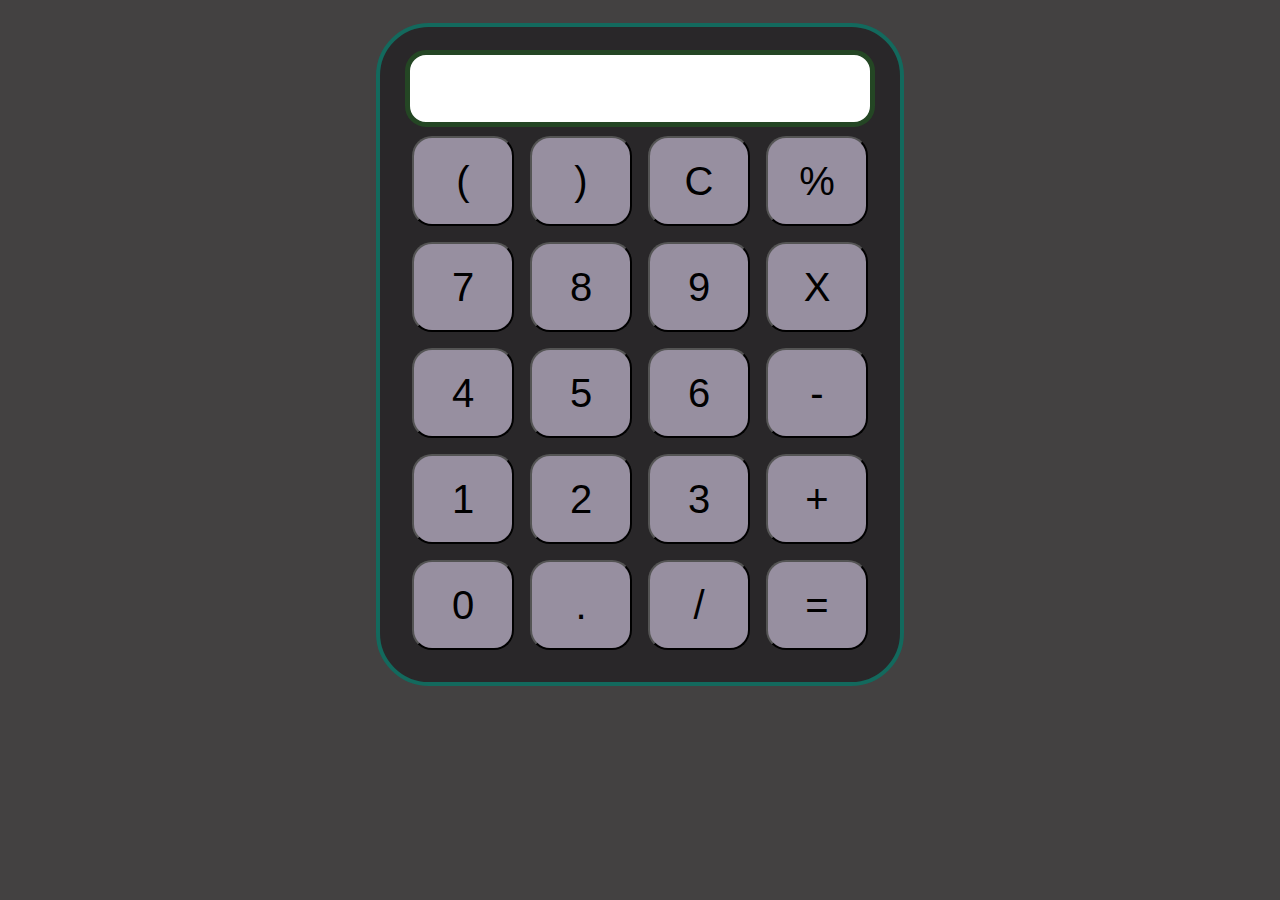
<file: Day-3_JavaScriptTask/Calculator/index.html>
<!DOCTYPE html>
<html lang="en">

<head>
    <meta charset="UTF-8">
    <meta name="viewport" content="width=device-width, initial-scale=1.0">
    <meta http-equiv="X-UA-Compatible" content="ie=edge">
    <link rel="stylesheet" href="Calculator.css">
    <title>Calculator</title>
</head>

<body style="background-color:rgb(67, 65, 65)">
    <div class="container">
        <div class="calculator">
            <input type="text" name="screen" id="screen">
            <table>
                <tr>
                    <td><button>(</button></td>
                    <td><button>)</button></td>
                    <td><button>C</button></td>
                    <td><button>%</button></td>
                </tr>
                <tr>
                    <td><button>7</button></td>
                    <td><button>8</button></td>
                    <td><button>9</button></td>
                    <td><button>X</button></td>
                </tr>
                <tr>
                    <td><button>4</button></td>
                    <td><button>5</button></td>
                    <td><button>6</button></td>
                    <td><button>-</button></td>
                </tr>
                <tr>
                    <td><button>1</button></td>
                    <td><button>2</button></td>
                    <td><button>3</button></td>
                    <td><button>+</button></td>
                </tr>
                <tr>
                    <td><button>0</button></td>
                    <td><button>.</button></td>
                    <td><button>/</button></td>
                    <td><button>=</button></td>
                </tr>
            </table>
        </div>
    </div>

</body>
<script src="Calculator.js"></script>

</html>
</file>
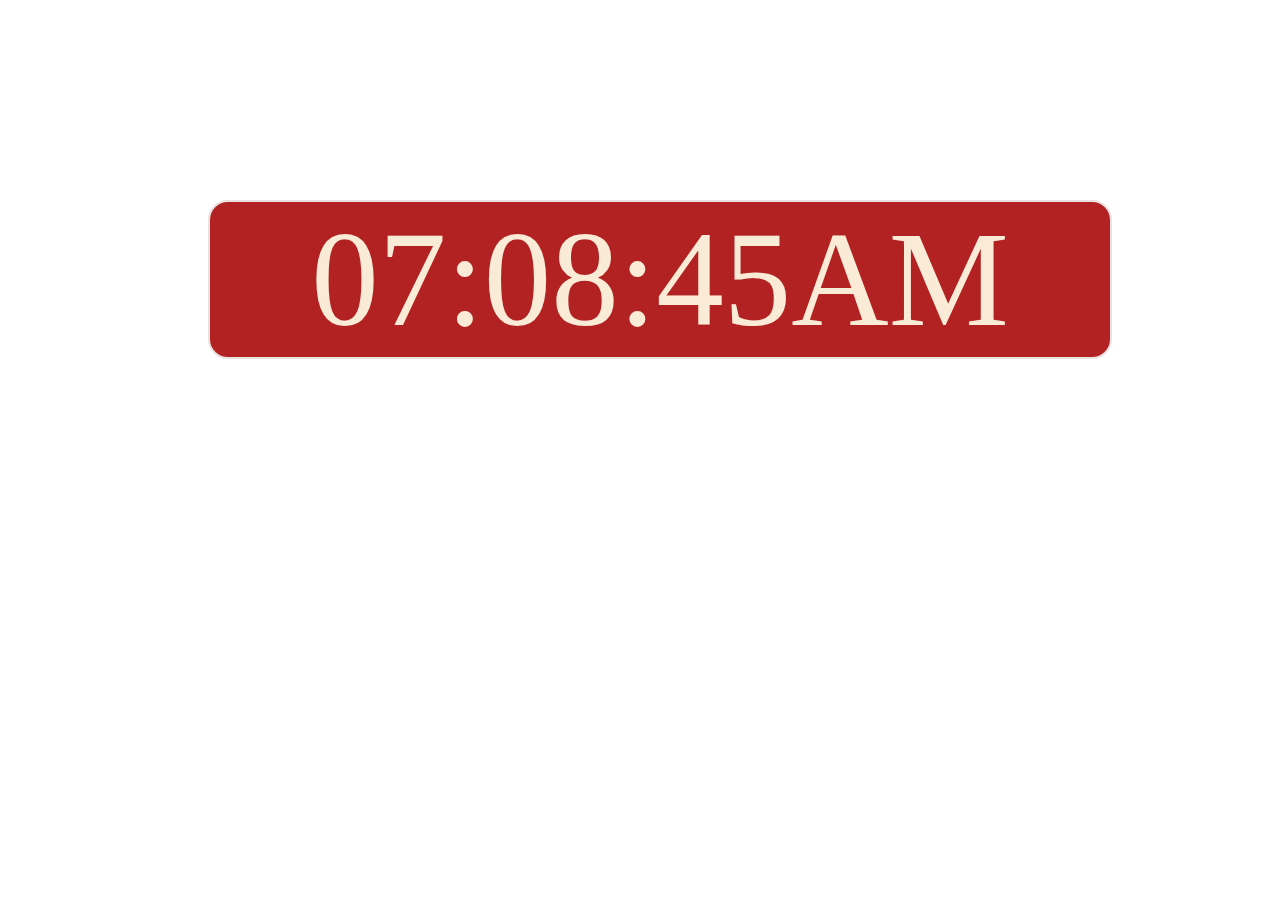
<file: Day-3_JavaScriptTask/Clock/index.html>
<!DOCTYPE html>
<html lang="en">
<head>
	<meta charset="UTF-8">
	<meta name="viewport" content=
	"width=device-width, initial-scale=1.0">
	<title>Digital Clock</title>
	<link rel="stylesheet" href="Clock.css">
</head>
<body>
	<div id="clock"></div>

	<script src="Clock.js"></script>
</body>
</html>
</file>
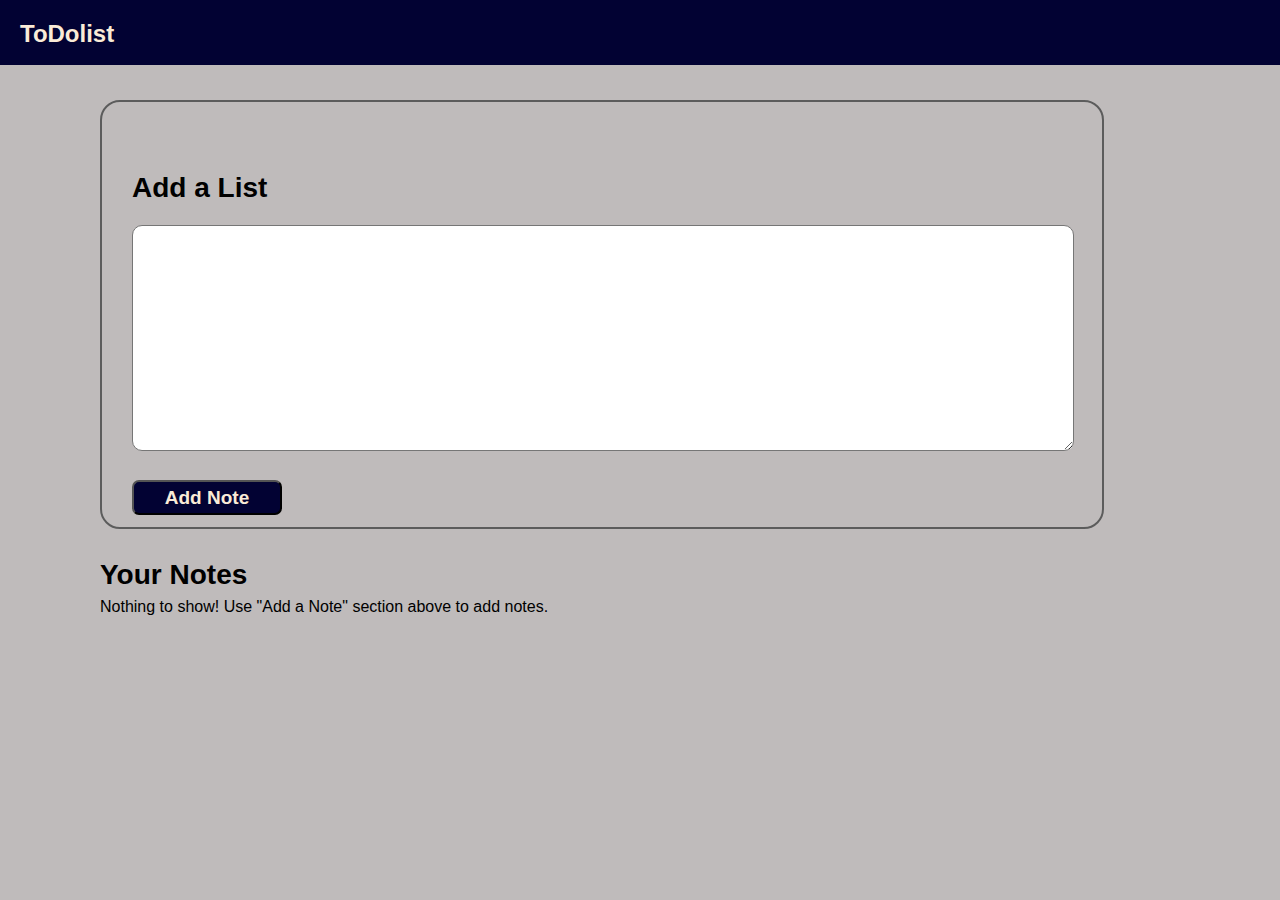
<file: Day-4_Js_Projects/To Do List/Todo.html>
<!DOCTYPE html>
<html lang="en">
<head>
    <meta charset="UTF-8">
    <meta http-equiv="X-UA-Compatible" content="IE=edge">
    <meta name="viewport" content="width=device-width, initial-scale=1.0">
    <title>Document</title>
    <link rel="stylesheet" href="Todo.css">
</head>
<body style="background-color: rgb(191, 187, 187) ;">
    <nav class="navbar">
        <h2>ToDolist</h2>
    </nav>
    <div class="container">
        
        <div class="card">
            <div class="card-body">
                <h5 class="card-title">Add a List</h5>
                <div class="form-group">
                    <textarea class="form-control" id="addTxt" rows="8"></textarea>
                </div>

                <button type="button" class="btn" id="addBtn">Add Note</button>
                
            </div>
        </div>
        
        <h1 class="ynotes">Your Notes</h1>
        
        <div id="notes" class="row container-fluid"> </div>
        
    </div>
    
     <script src="Todo.js"></script>
</body>
</html>
</file>
<file: Day-3_JavaScriptTask/Calculator/Calculator.css>
.container{
  text-align: center;
  margin-top:23px
}

table{
  margin: auto;
}

input{
  border-radius: 21px;
  border: 5px solid #244624;
  font-size:34px;
  height: 65px;
  width: 456px;
}

button{
  border-radius: 20px;
  font-size: 40px;
  background: #978fa0;
  width: 102px;
  height: 90px;
  margin: 6px;
}

.calculator{ 
  border: 4px solid #13695d;
  background-color: #292729;
  padding: 23px;
  border-radius: 53px;
  display: inline-block;
  
}

h1{
  font-size: 28px;
  font-family: 'Courier New', Courier, monospace;
}
</file>
<file: Day-3_JavaScriptTask/Clock/Clock.css>
#clock {
    font-size: 135px;
    width: 900px;
    margin: 200px;
    text-align: center;
    background-color: firebrick;
    color: antiquewhite;
    border: 2px solid rgb(235, 225, 225);
    border-radius: 20px;
    }
</file>
<file: Day-4_Js_Projects/To Do List/Todo.css>
*{
    margin: 0;
    padding: 0;
    font-family: sans-serif;
}
.heading{
    color: brown;
    text-align: center;
}
.container{
    margin: auto;
}

.navbar{
    background-color: rgb(2, 2, 51);
    color: antiquewhite;
    width: 100vw;
    height: 65px;
    top: 0;
    position: fixed;
}
.navbar h2{
    padding: 20px;
    padding-left: 20px;
}
.card-title{
    margin-left: 30px;
    margin-top: 70px;
    font-size: 28px;
}

.form-group{
    
    margin-top: 11px;
    margin-left: 20px ;
}

.btn{
    margin-left: 30px;
    margin-top: 15px;
    width: 150px;
    height: 35px;
    border-radius: 7px;
    background-color: rgb(2, 2, 51);
    color: antiquewhite;
    font-size: 19px;
    font-weight: bold;
    cursor: pointer;
}

.form-control{
    width: 900px;
    padding: 20px;
    font-size: 20px;
    border-radius: 10px;
    margin: 10px;
}
.ynotes{
    margin-left: 100px;
    margin-top: 30px;
    font-size: 28px;
}

#notes{
    margin-left: 100px;
    margin-top: 7px;
    height: 50px;
    
}

.card-body{
    border: 2px solid rgb(92, 92, 92);
    height: 425px;
    margin-top: 100px;
    border-radius: 20px;
    width: 1000px;
    margin-left: 100px;
}
</file>
